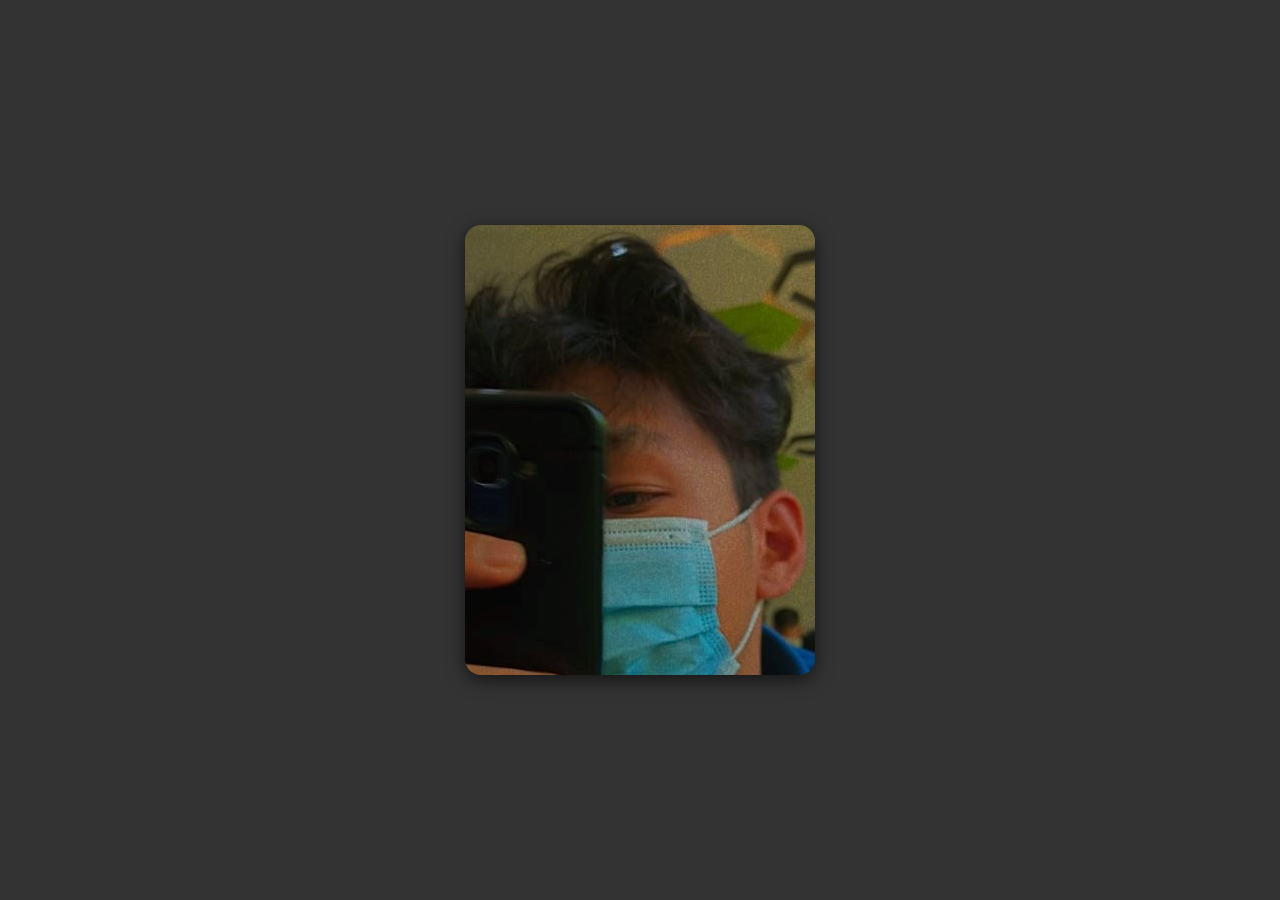
<file: index.html>
<!DOCTYPE html>
<html lang="en">
  <head>
    <meta charset="UTF-8" />
    <meta http-equiv="X-UA-Compatible" content="IE=edge" />
    <meta name="viewport" content="width=device-width, initial-scale=1.0" />
    <title>Profile card</title>
    <link rel="stylesheet" type="text/css" href="style.css" />
    <link
      rel="stylesheet"
      href="https://use.fontawesome.com/releases/v5.15.4/css/all.css"
      integrity="sha384-DyZ88mC6Up2uqS4h/KRgHuoeGwBcD4Ng9SiP4dIRy0EXTlnuz47vAwmeGwVChigm"
      crossorigin="anonymous"
    />
  </head>
  <body>
    <div class="card profile">
      <div class="profile-img">
        <img
          src="Simonpic.jpg"
          alt="profile"
        />
      </div>
      <ul class="social-icons">
        <li>
          <a href="https://www.facebook.com/simanta.pradhananga.3/" target="_blank">
            <i class="fab fa-facebook-f"></i>
          </a>
        </li>
        <li>
          <a href="https://www.instagram.com/simon.pradhananga/" target="_blank">
            <i class="fab fa-instagram"></i>
          </a>
        </li>
        <li>
          <a href="https://www.pinterest.com/simon234pradhan/" target="_blank">
            <i class="fab fa-pinterest"></i>
          </a>
        </li>
        <li>
          <a href="https://github.com/SimonPradhan" target="_blank">
            <i class="fab fa-dribbble"></i>
          </a>
        </li>
      </ul>
      <div class="details lady">
        <h2>
          Simon Pradhananga
          <br />
          <span class="job-title">Student</span>
        </h2>
      </div>
    </div>
  </body>
</html>
</file>
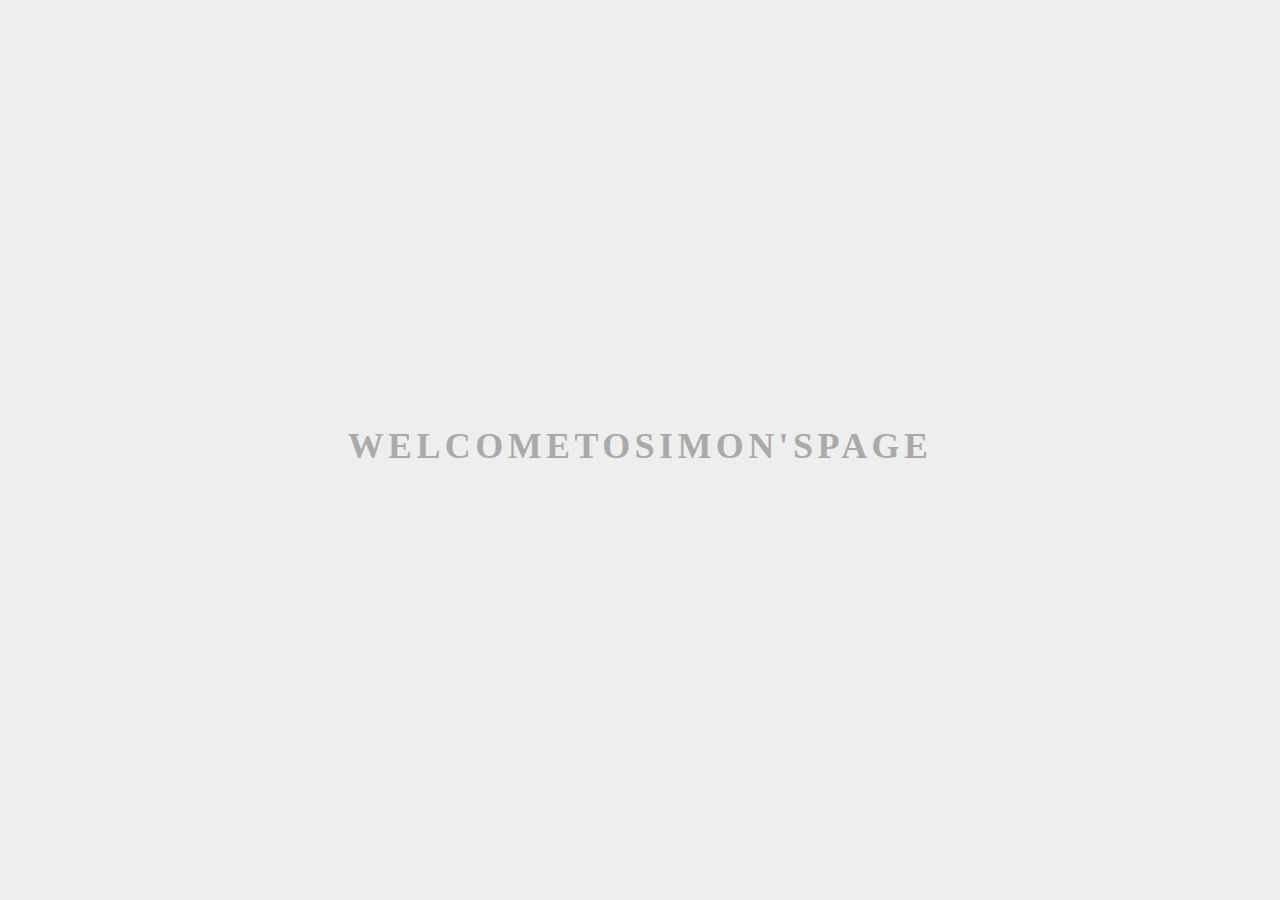
<file: index1.html>
<!DOCTYPE html>
<html lang="en">
<head>
    <meta charset="UTF-8">
    <meta http-equiv="X-UA-Compatible" content="IE=edge">
    <meta name="viewport" content="width=device-width, initial-scale=1.0">
    <title>Document</title>
    <link rel="stylesheet" href="style1.css">
</head>
<body>
    <div class="loading" data-loading-text="WELCOMETOSIMON'SPAGE"></div>  
</body>
</html>
</file>
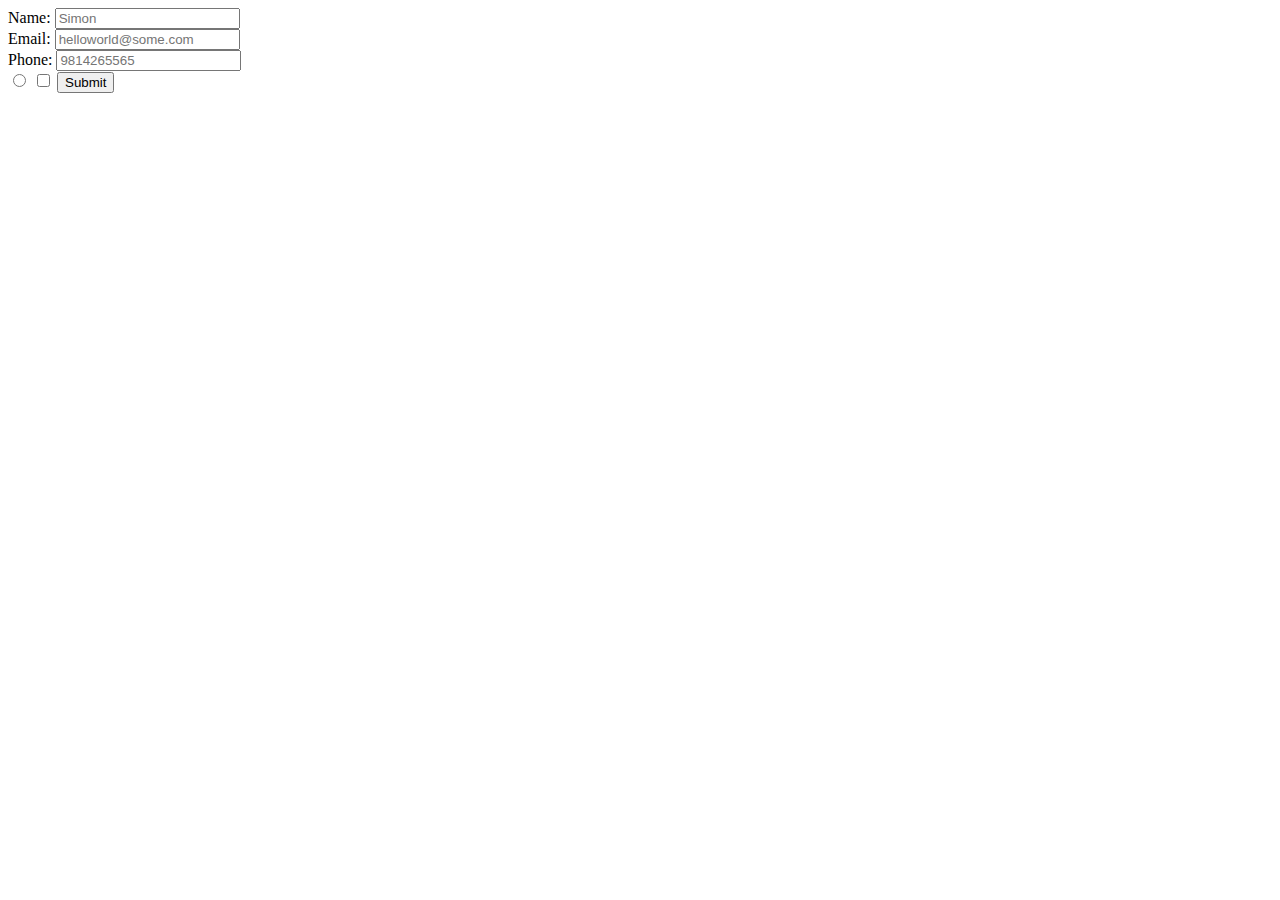
<file: index3.html>
<!DOCTYPE html>
<html lang="en">
<head>
   
    <title>Document</title>

</head>
<body>
 <!-- <div class="head_one">
    <h1>Simon </h1>
 </div>
 <div class="head_two">
   <h2>simon pradhananga</h2>
</div> -->
<form>
    Name: <input type="text" placeholder="Simon"><br>
    Email: <input type="email" placeholder="helloworld@some.com"><br>
    Phone: <input type="number" placeholder="9814265565"><br>
    
    
    <input type="radio">
    <input type="checkbox">
    <input type="submit" id="but">

</form>
<script src="j2.js"></script>
</body>
</html>
</file>
<file: style.css>
* {
    padding: 0;
    margin: 0;
    box-sizing: border-box;
  }
  body {
    background: #333;
  }
  .card {
    position: absolute;
    top: 50%;
    left: 50%;
    width: 350px;
    height: 450px;
    transform: translate(-50%, -50%);
    border-radius: 16px;
    overflow: hidden;
    box-shadow: 0 5px 18px rgba(0, 0, 0, 0.6);
    cursor: pointer;
    transition: 0.5s;
  }
  .card:hover img {
    opacity: 0.4;
    transition: 0.5s;
  }
  .social-icons {
    position: absolute;
    top: 50%;
    left: 50%;
    transform: translate(-50%, -50%);
    z-index: 3;
    display: flex;
  }
  li {
    list-style: none;
  }
  a {
    position: relative;
    display: block;
    width: 50px;
    height: 50px;
    line-height: 50px;
    text-align: center;
    background: #fff;
    font-size: 23px;
    font-weight: bold;
    margin: 0 6px;
    transition: 0.4s;
    transform: translateY(200px);
    opacity: 0;
  }
  
  .card:hover .social-icons li a {
    transform: translateY(0px);
    opacity: 1;
  }
  .social-icons li a:hover {
    transition: 0.2s;
  }
  .fab {
    color: #000;
  }
  .social-icons li a .fab {
    transition: 0.8s;
  }
  .social-icons li a .fab:hover {
    transform: rotateY(360deg);
  }
  .card:hover li:nth-child(1) a {
    transition-delay: 0.1s;
  }
  .card:hover li:nth-child(2) a {
    transition-delay: 0.2s;
  }
  .card:hover li:nth-child(3) a {
    transition-delay: 0.3s;
  }
  .card:hover li:nth-child(4) a {
    transition-delay: 0.4s;
  }
  .details {
    position: absolute;
    bottom: 0;
    left: 0;
    background: #fff;
    width: 100%;
    height: 120px;
    z-index: 1;
    padding: 10px;
  }
  
  h2 {
    margin: 30px 0;
    padding: 0;
    text-align: center;
  }
  .job-title {
    font-size: 1rem;
    line-height: 2.5rem;
    color: #333;
    font-weight: 300;
  }
  .lady{
    position: absolute;
    bottom: -120px;
    left: 0;
    opacity: 0;
    background: #fff;
    width: 100%;
    height: 120px;
    z-index: 3;
    padding: 10px;
    transition: 0.4s;
  }
  .profile .social-icons li a {
    border-radius: 50%;
  }
  
  .card:hover .profile-img {
    transform: rotateY(180deg);
  }
  
  .card:hover .lady {
    bottom: 0;
    left: 0;
    transition-delay: 0.5s;
    opacity: 1;
  }
</file>
<file: style1.css>
body {  
    background: #eee;  
}  
.loading {  
    left: 50%;  
    top: 50%;  
    font-size: 36px;  
    font-family: serif;  
    font-weight: bold;  
    letter-spacing: 4.4px;  
    text-transform: capitalize;  
    position: absolute;  
    overflow: hidden;  
    transform: translate(-50%, -60%);  
}  
.loading:before {  
    color: #aaa;  
    content: attr(data-loading-text);  
}  
.loading:after {  
    top: 0;  
    left: 0;  
    width: 0;  
    opacity: 1;  
    color: rgb(214, 16, 16);  
    overflow: hidden;  
    position: absolute;  
    content: attr(data-loading-text);  
    animation: loading 5s infinite;  
}  
@keyframes loading {  
    0% {  
         width: 0;  
   }  
    100% {  
         width: 100%;  
   }  
}
</file>
